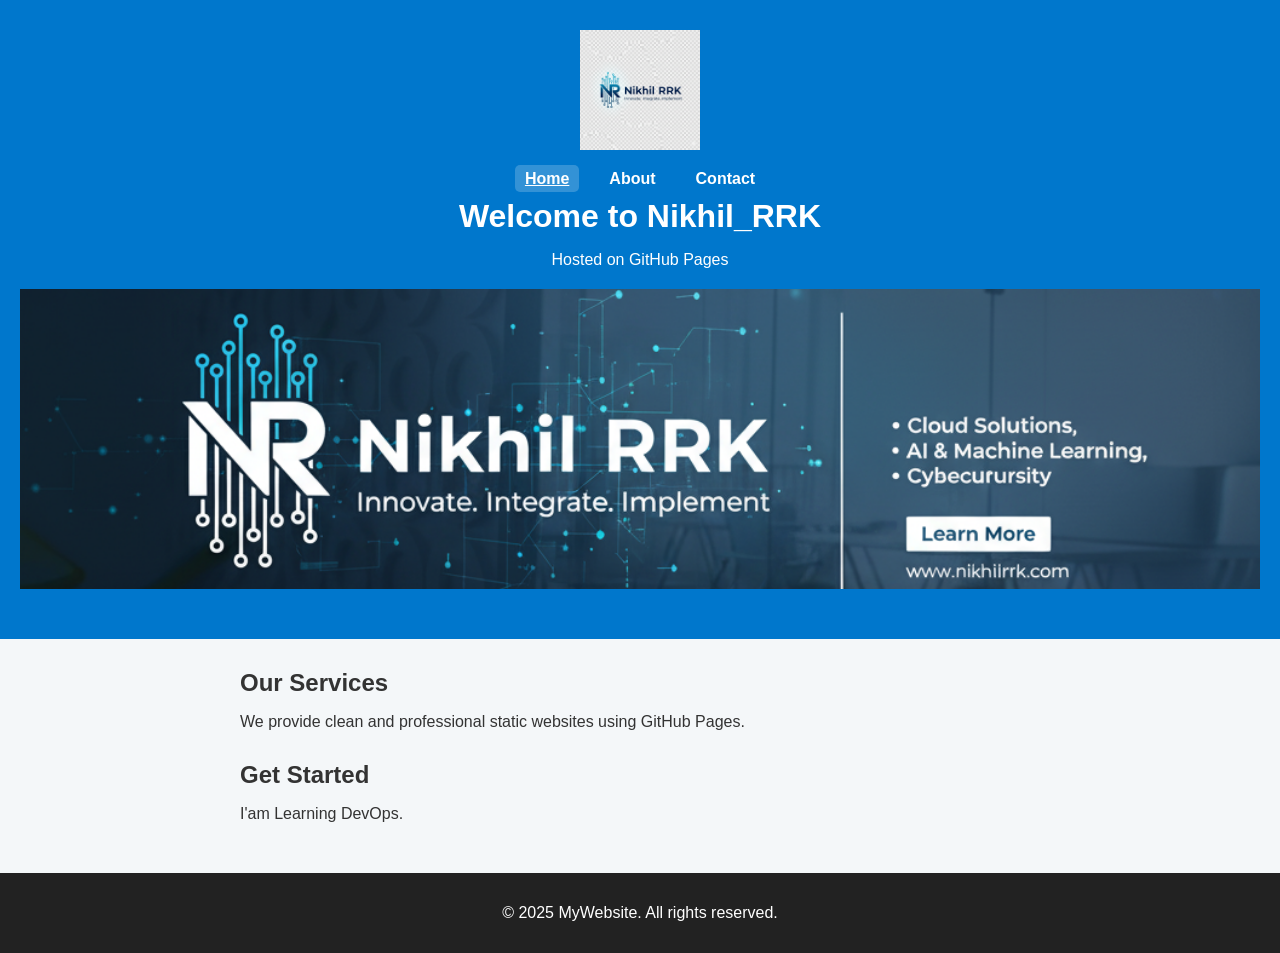
<file: index.html>
<!DOCTYPE html>
<html lang="en">
<head>
    <meta charset="UTF-8">
    <meta name="viewport" content="width=device-width, initial-scale=1.0">
    <title>Nikhil_RRK</title>
    <link rel="stylesheet" href="style.css">
</head>
<body>
    <header>
        <!-- Logo -->
        <img src="images/logo.png" alt="MyWebsite Logo" style="width:120px; display:block; margin: 0 auto 20px;">
        
        <nav>
            <ul>
                <li><a href="index.html" class="active">Home</a></li>
                <li><a href="about.html">About</a></li>
                <li><a href="contact.html">Contact</a></li>
            </ul>
        </nav>
        <h1>Welcome to Nikhil_RRK</h1>
        <p>Hosted on GitHub Pages</p>

        <!-- Banner Image -->
        <img src="images/banner.png" alt="Website Banner" style="width:100%; max-height:300px; object-fit:cover; margin-top:20px;">
    </header>
    <main>
        <section>
            <h2>Our Services</h2>
            <p>We provide clean and professional static websites using GitHub Pages.</p>
        </section>
        <section>
            <h2>Get Started</h2>
            <p>I'am Learning DevOps.</p>
        </section>
    </main>
    <footer>
        <p>&copy; 2025 MyWebsite. All rights reserved.</p>
    </footer>
</body>
</html>
</file>
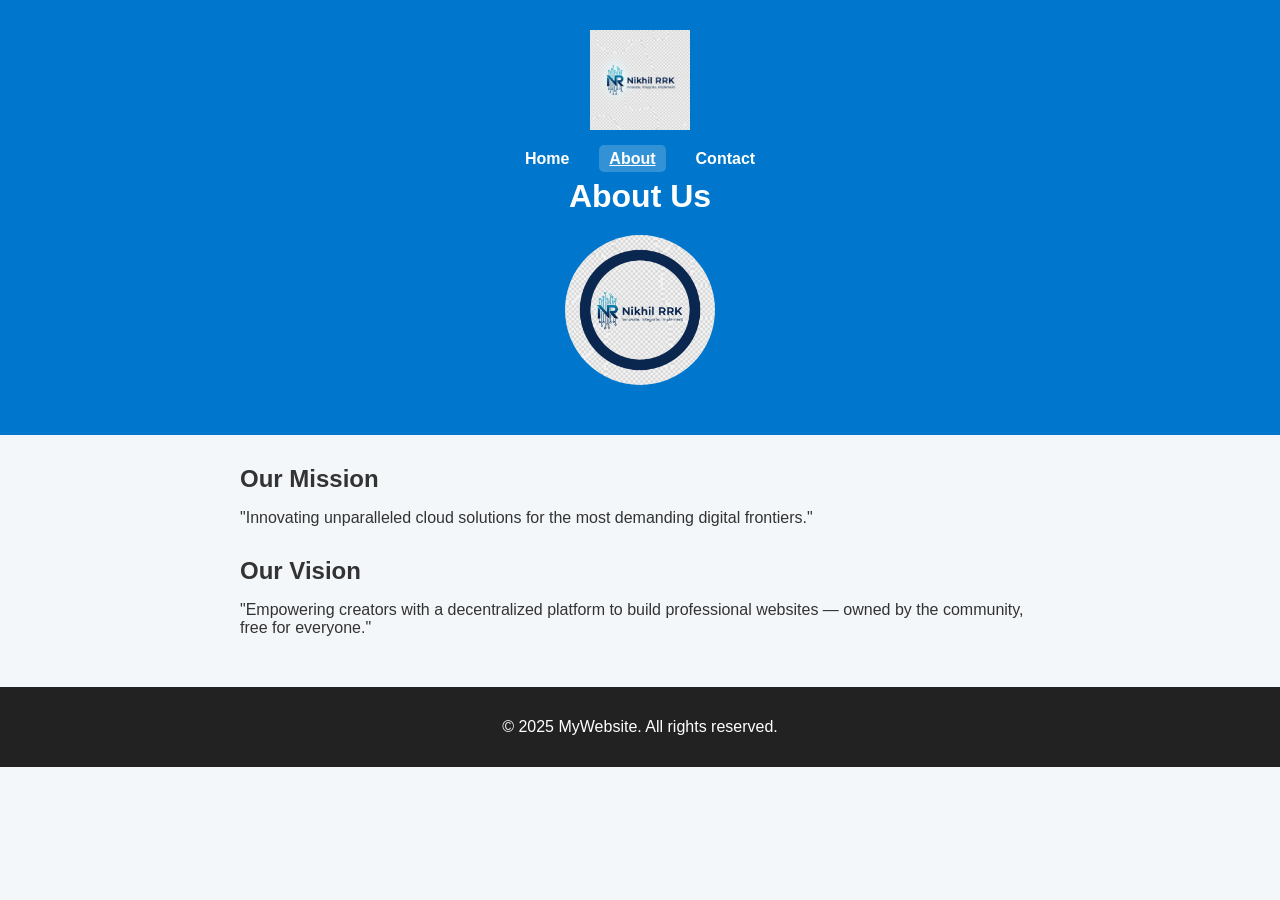
<file: about.html>
<!DOCTYPE html>
<html lang="en">
<head>
    <meta charset="UTF-8">
    <meta name="viewport" content="width=device-width, initial-scale=1.0">
    <title>About - Nikhil_RRK</title>
    <link rel="stylesheet" href="style.css">
</head>
<body>
    <header>
        <!-- Logo -->
        <img src="images/logo.png" alt="MyWebsite Logo" style="width:100px; display:block; margin: 0 auto 20px;">
        
        <nav>
            <ul>
                <li><a href="index.html">Home</a></li>
                <li><a href="about.html" class="active">About</a></li>
                <li><a href="contact.html">Contact</a></li>
            </ul>
        </nav>
        <h1>About Us</h1>

        <!-- Profile Image -->
        <img src="images/profile.png" alt="Team Profile" style="width:150px; border-radius:50%; display:block; margin: 20px auto;">
    </header>
    <main>
        <section>
            <h2>Our Mission</h2>
            <p>"Innovating unparalleled cloud solutions for the most demanding digital frontiers."</p>
        </section>
        <section>
            <h2>Our Vision</h2>
            <p>"Empowering creators with a decentralized platform to build professional websites — owned by the community, free for everyone."</p>
        </section>
    </main>
    <footer>
        <p>&copy; 2025 MyWebsite. All rights reserved.</p>
    </footer>
</body>
</html>
</file>
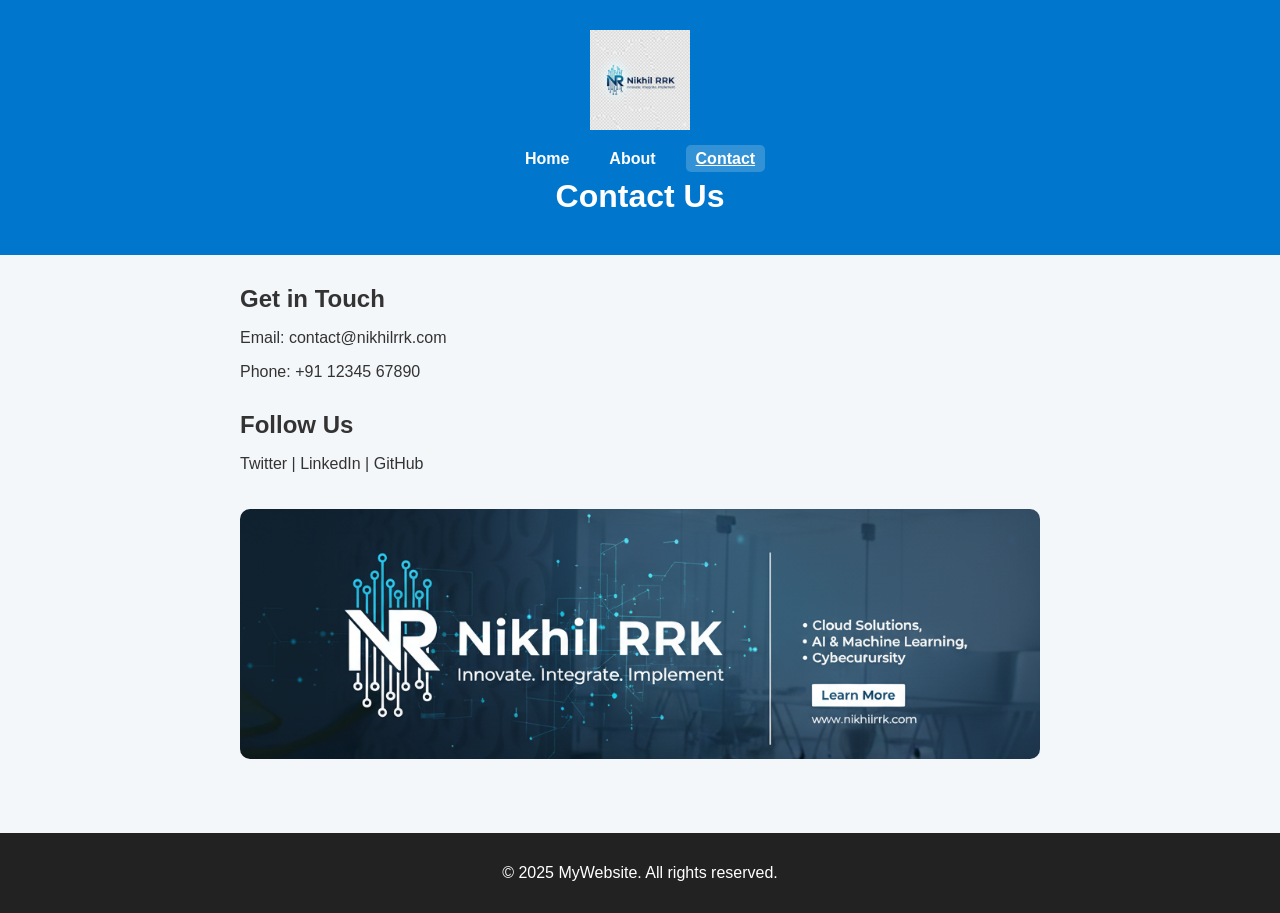
<file: contact.html>
<!DOCTYPE html>
<html lang="en">
<head>
    <meta charset="UTF-8">
    <meta name="viewport" content="width=device-width, initial-scale=1.0">
    <title>Contact - Nikhil_RRK</title>
    <link rel="stylesheet" href="style.css">
</head>
<body>
    <header>
        <!-- Logo -->
        <img src="images/logo.png" alt="MyWebsite Logo" style="width:100px; display:block; margin: 0 auto 20px;">
        
        <nav>
            <ul>
                <li><a href="index.html">Home</a></li>
                <li><a href="about.html">About</a></li>
                <li><a href="contact.html" class="active">Contact</a></li>
            </ul>
        </nav>
        <h1>Contact Us</h1>
    </header>
    <main>
        <section>
            <h2>Get in Touch</h2>
            <p>Email: contact@nikhilrrk.com</p>
            <p>Phone: +91 12345 67890</p>
        </section>
        <section>
            <h2>Follow Us</h2>
            <p>Twitter | LinkedIn | GitHub</p>

            <!-- Banner Image -->
            <img src="images/banner.png" alt="Follow Us Banner" style="width:100%; max-height:250px; object-fit:cover; margin-top:20px;">
        </section>
    </main>
    <footer>
        <p>&copy; 2025 MyWebsite. All rights reserved.</p>
    </footer>
</body>
</html>
</file>
<file: style.css>
/* General Styles */
body {
    font-family: Arial, sans-serif;
    margin: 0;
    padding: 0;
    background-color: #f4f7f9;
    color: #333;
}

/* Header & Navigation */
header {
    background-color: #0077cc;
    color: #fff;
    text-align: center;
    padding: 30px 20px;
}

header img {
    display: block;
    margin: 0 auto 20px;
}

/* Navigation Menu */
nav ul {
    list-style-type: none;
    padding: 0;
    margin: 10px 0;
    display: flex;
    justify-content: center;
    gap: 20px;
}

nav ul li a {
    color: #fff;
    text-decoration: none;
    font-weight: bold;
    padding: 5px 10px;
    transition: background-color 0.3s, color 0.3s;
}

nav ul li a.active, nav ul li a:hover {
    text-decoration: underline;
    background-color: rgba(255, 255, 255, 0.2);
    border-radius: 5px;
}

/* Main Content */
main {
    padding: 20px;
    max-width: 800px;
    margin: 0 auto;
}

main section {
    margin-bottom: 30px;
}

h1, h2 {
    margin: 10px 0;
}

/* Images inside main */
main img {
    max-width: 100%;
    height: auto;
    margin: 20px 0;
    border-radius: 10px;
}

/* Footer */
footer {
    background-color: #222;
    color: #fff;
    text-align: center;
    padding: 15px 0;
}

/* Responsive for small screens */
@media screen and (max-width: 600px) {
    nav ul {
        flex-direction: column;
        gap: 10px;
    }
    header {
        padding: 20px 10px;
    }
}
</file>
